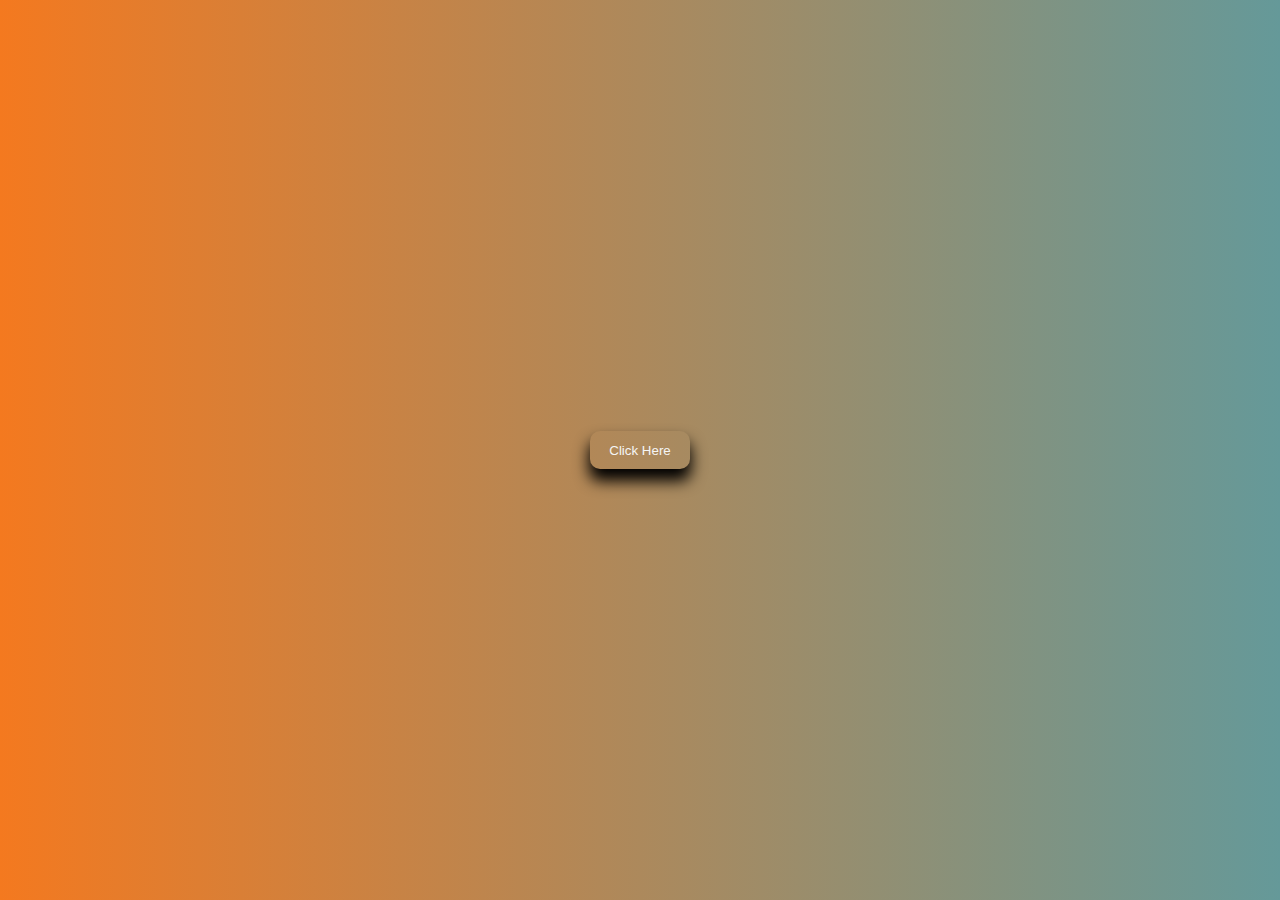
<file: index.html>
<!DOCTYPE html>
<html lang="en">
<head>
    <meta charset="UTF-8">
    <meta name="viewport" content="width=device-width, initial-scale=1.0">
    <title>button</title>
    <link rel="stylesheet" href="style.css">
</head>
<body>
    <div class="btn-first">
        <a href="index2.html">
            <button>Click Here</button>
        </a>
    </div>
</body>
</html>
</file>
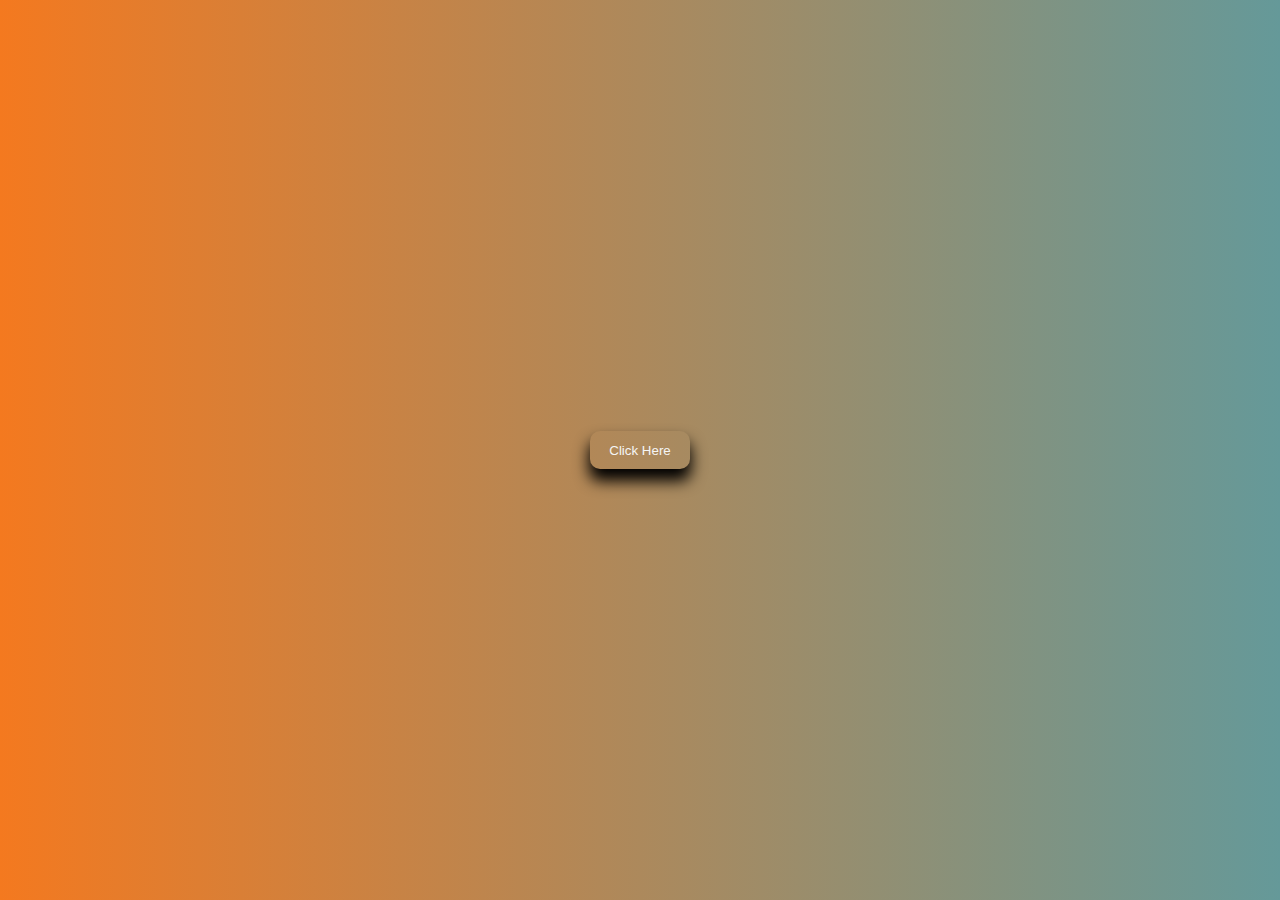
<file: layar1.html>
<!DOCTYPE html>
<html lang="en">
<head>
    <meta charset="UTF-8">
    <meta name="viewport" content="width=device-width, initial-scale=1.0">
    <title>button</title>
    <link rel="stylesheet" href="style.css">
</head>
<body>
    <div class="btn-first">
        <a href="layar2.html">
            <button>Click Here</button>
        </a>
    </div>
</body>
</html>
</file>
<file: style.css>
*{
    margin: 0;
    padding: 0;
    box-sizing: border-box;
}
body{
    display: flex;
    align-items: center;
    justify-content: center;
    height: 100vh;
    background: #659999;
    background: -webkit-linear-gradient(to right, #f4791f, #659999);  /* Chrome 10-25, Safari 5.1-6 */
    background: linear-gradient(to right, #f4791f, #659999); /* W3C, IE 10+/ Edge, Firefox 16+, Chrome 26+, Opera 12+, Safari 7+ */
}

.btn-first{
    box-shadow: 0px 11px 15px 1px;
    padding: 10px;
    border-radius: 10px;
}

.btn-first button{
    cursor: pointer;
    width: 100%;
    height: 100%;
    font-family: 'Gill Sans', 'Gill Sans MT', Calibri, 'Trebuchet MS', sans-serif;
    color: whitesmoke;
    border: none;
    background-color: transparent;
    width: 5rem;
}

/* Layar 2 */

.Login-Container{
    display: flex;
    width: clamp(50vw,20vw + max-content,10vw);
    height: clamp(70vh,20vw,5vh);
    background: linear-gradient(to bottom left,#283048 50%, #85939850 50%);
    box-shadow: 0px 0px 5px;
    border-radius: 10px;    
    
    align-items: center;
}

 img{
    width: clamp(25vw,15vw,10vw);
    height: 100%;
    background-attachment: fixed;
    background-repeat: no-repeat;
    background-size: cover;
    background-position: center;
    border-radius: 10px;
}

.form-2{
    margin: 1rem;
    border-radius: 10px;
    display: flex;
    flex-direction: column;
    height: clamp(45vh,30vh,20vh);
    width: clamp(50vw,25vw,20vw);
    justify-content: center;
    align-items: center;
    background-color: whitesmoke;
    box-shadow: 0px 0px 20px 1px;
}

input {
    border: none;
    border-radius: 10px;
    /* margin: 1rem; */
    padding: 0px;
}

.LogIn{
    display: flex;
    justify-content: center;
    align-items: center;
    padding: 1rem;
    width: 10rem;
    background-color: greenyellow;
    border: none;
    border-radius: 10px;
    height: 1rem;
    font-family: system-ui, -apple-system, BlinkMacSystemFont, 'Segoe UI', Roboto, Oxygen, Ubuntu, Cantarell, 'Open Sans', 'Helvetica Neue', sans-serif;
    font-weight: bold;
    text-align: center;
    cursor: pointer;
}

.teks{
    display: flex;
    flex-direction: column;
    width: 100%;
    text-align: center;
    height: 3rem;
    justify-content: end;
}

/* Layar 3 */

.form-3{
    display: flex;
    flex-direction: column;
    justify-content: center;
    align-items: center;
    width: clamp(50vw,15vw,10vw);
    height: clamp(60vh,30vh,100vh);
    background: linear-gradient(to bottom left, #ff8008 50%, #ffc837 60%);
    border-radius: 10px;
    box-shadow: 0px 0px 7px 1px;
}

@media (min-width: 1024px) {
    .form-3{
        width: clamp(20vw,15vw,10vw);
        height: clamp(40vh,30vh,100vh);
    }
}

@media (min-width: 425px){
    .form-3{
    width: clamp(30vw + min-content,15vw,10vw);
    height: max-content;
    }
    input {
    border: none;
    border-radius: 10px;
    margin: 1rem;
    width: min-content;
    height: min-content;
    padding: 8px;
}
}

.title-R{
    font-family: Verdana, Geneva, Tahoma, sans-serif;
}

label{
    display: flex;
    width: 10rem;
}

.btn-register{
    width: 5rem;
    height: 2.5rem;
    border: none;
    border-radius: 10px;
    box-shadow: 0px 3px 1px;
    cursor: pointer;
    background: linear-gradient(to bottom left, #ff8008 50%, #ffc837 60%);
}

.Success{
    display: none;
    justify-content: center;
    list-style: none;
    align-items: center;
    width: 70%;
    height: 2em;
    background-color: aliceblue;
    color: #f4791f;
    z-index: 1000;
    border-radius: 10px;
    margin: 1rem;
}

.GetLogin{
    display: flex;
    justify-content: center;
    align-items: center;
    background-color: #f3f3f3;
    width: 100%;
    height: 2em;
    z-index: 1000;
    /* position: absolute; */
}
</file>
